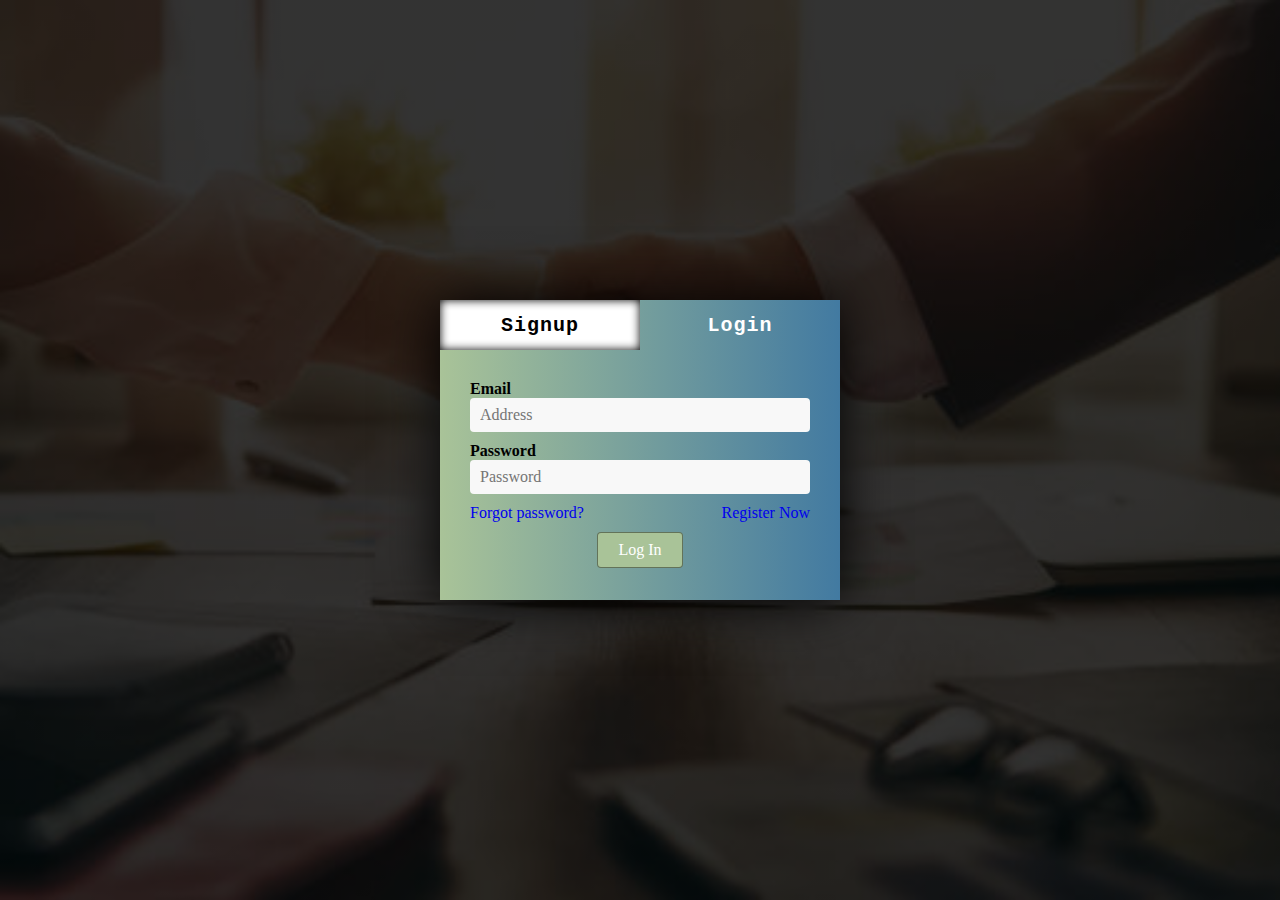
<file: kabalangay/login.html>
<!DOCTYPE html>
<html lang="en">
<head>
    <meta charset="UTF-8">
    <meta http-equiv="X-UA-Compatible" content="IE=edge">
    <meta name="viewport" content="width=device-width, initial-scale=1.0">
    <link rel="stylesheet" href="css\form1.css">
    <title>Kabalangay | Log In</title>
</head>
<body>
    <div class="bg">
        <div class="login-form-container">
            <div class="navbtnlogin navbtn">
                <a href="signup1.html"><button>Signup</button></a>
                <a href="#"><button class="active">Login</button></a>
            </div>
            <form class="login-form" action="#" method="POST">
                <span style="display: flex; flex-direction: column; justify-content: center; ">
                    <span class="EmPa-input" style="display: flex; flex-direction: column; justify-content: center;">
                        <label>Email</label>
                        <input type="email" placeholder="Address" required>
                        <label>Password</label>
                        <input type="password" placeholder="Password" required>
                        <div class="navlog">
                            <a href="#">Forgot password?</a>
                            <a href="#">Register Now</a>
                        </div>
                    </span>
                    <div class="submit-container">
                        <button class="submitbtn" type="submit">Log In</button>
                    </div>
                </span>
                
            </form>
        </div>
    </div>
    
</body>
</html>
</file>
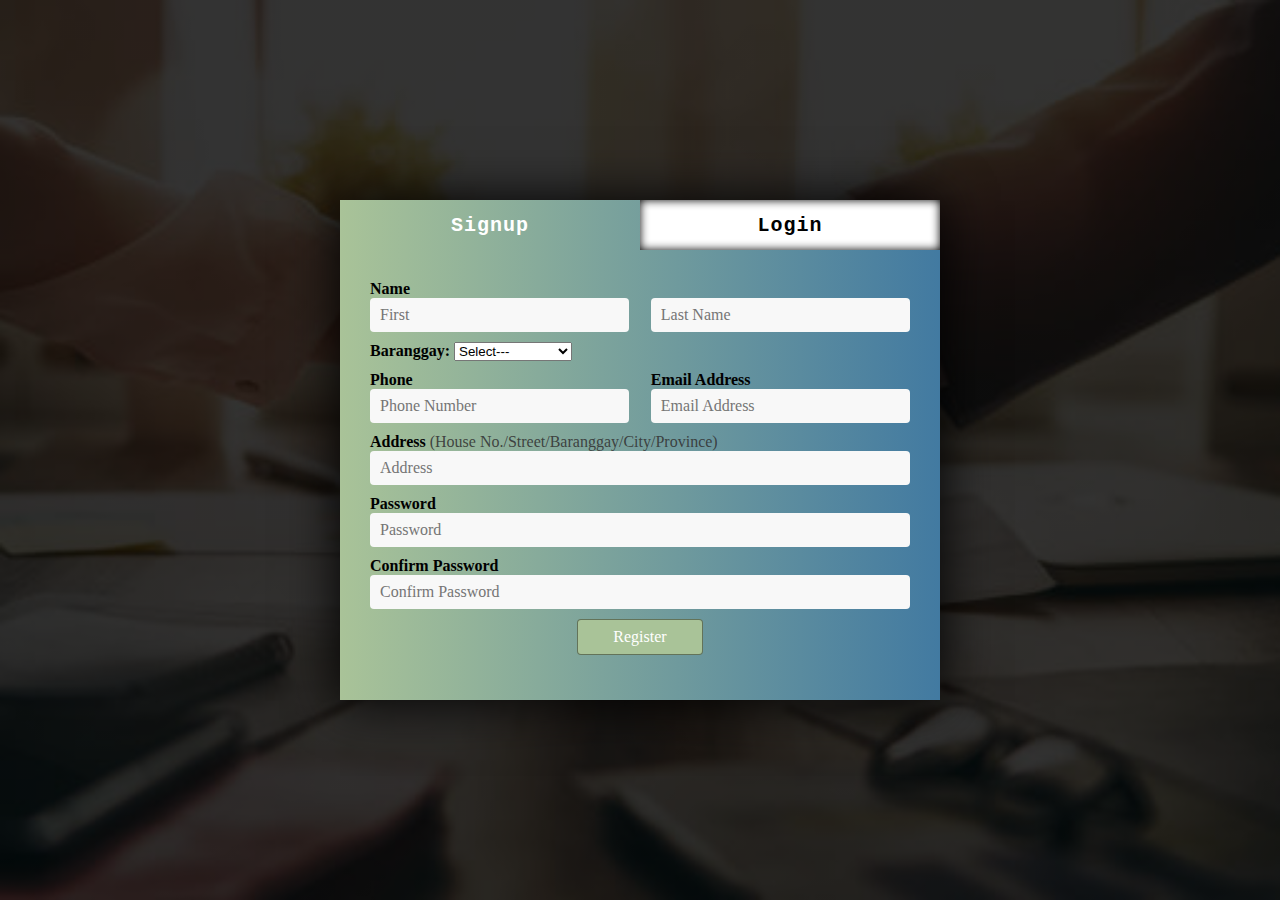
<file: kabalangay/signup1.html>
<!DOCTYPE html>
<html lang="en">
<head>
    <meta charset="UTF-8">
    <meta http-equiv="X-UA-Compatible" content="IE=edge">
    <meta name="viewport" content="width=device-width, initial-scale=1.0">
    <link rel="stylesheet" href="css\form1.css">
    <title>Kabalangay | Sign up</title>
</head>
<body>
    <div class="bg">
        <div class="form-container">

            <div class="navbtnsignup navbtn">
                <a href="#"><button class="active">Signup</button></a>
                <a href="login.html"><button>Login</button></a>
            </div>

            <form class="signup-form" action="#" method="POST">
                <label>Name</label>
                <div class="name">
                    <input type="text" placeholder="First" required>
                    <input type="text" placeholder="Last Name" required>
                </div>
                
                <div class="gender">
                    <label for="gender">Baranggay:</label>
                        <select id="gender" name="gender">
                            <option value="">Select---</option>
                            <option value="bagumbayan">Bagumbayan</option>
                            <option value="balubad">Balubad</option>
                            <option value="bambang">Bambang</option>
                            <option value="matungao">Matungao</option>
                            <option value="maysantol">Maysantol</option>
                            <option value="perez">Perez</option>
                            <option value="pititan">Pititan</option>
                            <option value="san Francisco">San Francisco</option>
                            <option value="san Jose (Pob.)">San Jose (Pob.)</option>
                            <option value="san Nicolas">San Nicolas</option>
                            <option value="santa Ana">Santa Ana</option>
                            <option value="santa Ines">Santa Ines</option>
                            <option value="taliptip">Taliptip</option>
                            <option value="tibig">Tibig</option>
                        </select>
                </div>

                <span class="Phone-container Email_Address-container">
                    <span class="Phone_EAddress">
                        <label>Phone</label>
                        <input type="tel" placeholder="Phone Number" required>
                    </span>

                    <span class="Phone_EAddress">
                        <label>Email Address</label>
                        <input type="email" placeholder="Email Address" required>
                    </span>
                </span>

                <span class="Address-container Password-container Confirm_Password-container">
                    <span>
                        <label>
                            <label>Address </label><label class="grey">(House No./Street/Baranggay/City/Province)</label>
                        </label>
                        <input type="text" placeholder="Address" required>
                        <label>Password</label>
                        <input type="password" placeholder="Password" required>
                        <label>Confirm Password</label>
                        <input type="password" placeholder="Confirm Password" required>
                    </span>
                </span>

                <div class="submit-container">
                    <button class="submitbtn" type="submit">Register</button>
                </div>
            </form>
        </div>
    </div>
    
    <script>
        
    </script>
</body>
</html>
</file>
